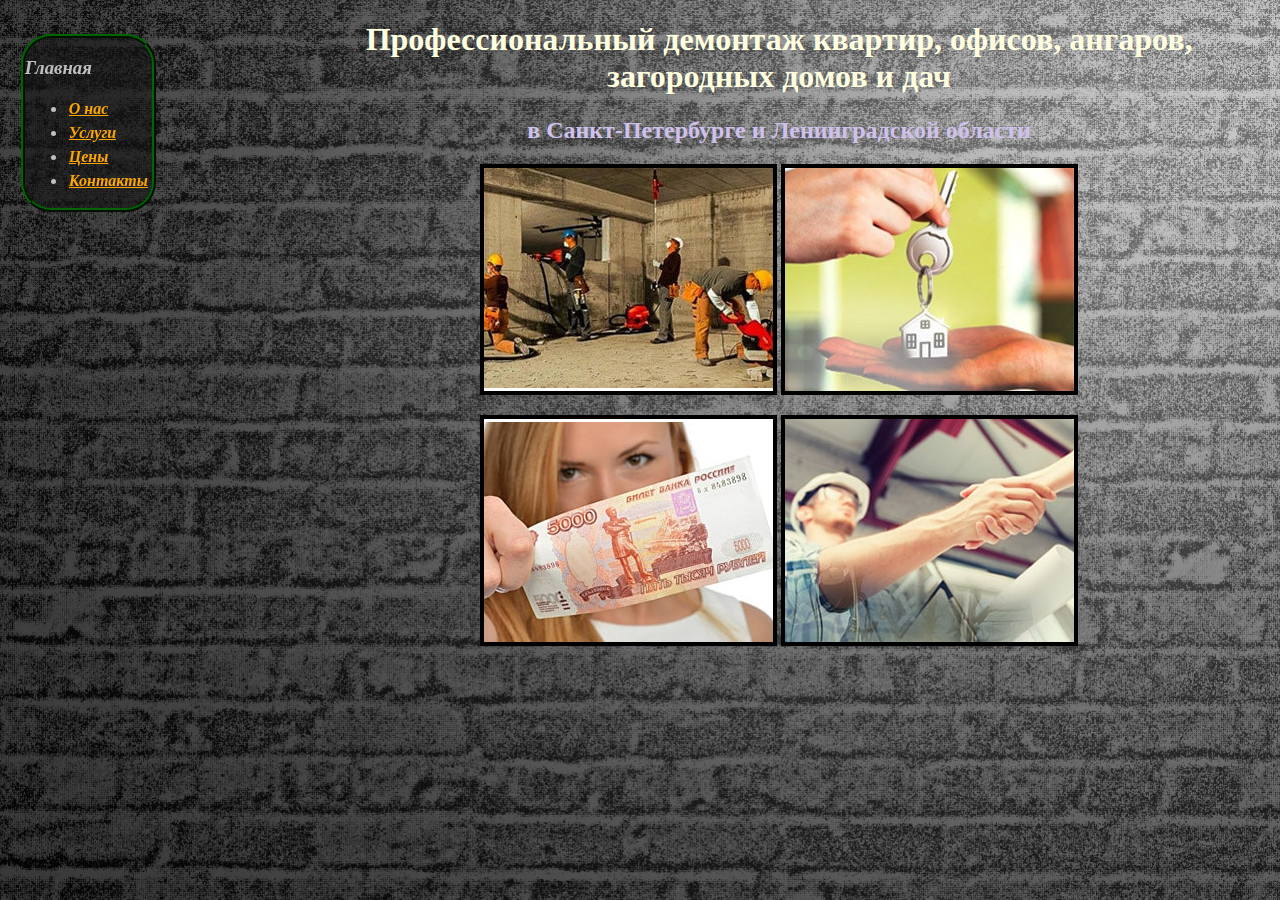
<file: index.html>
<!DOCTYPE html>
<html>
<head>
  <meta charset="utf-8">
  <title>Демонтаж квартир, домов, офисов</title>
  <link rel="icon" href="img/favicon.png">
  <link rel="stylesheet" type="text/css" href="css/menu.css">
  <link rel="stylesheet" type="text/css" href="css/index.css">
</head>
<body>
  <div class="menu">
    <div id="current_page_name">
      <h3>Главная</h3>
    </div>
    <ul>
      <li><a href="about_us.html">О нас</a></li>
      <li><a href="services.html">Услуги</a></li>
      <li><a href="prices.html">Цены</a></li>
      <li><a href="contacts.html">Контакты</a></li>
    </ul>
  </div>
  <div class="content">
      <h1 align="center">Профессиональный демонтаж квартир, офисов, ангаров, загородных домов и дач</h1>
      <h2 align="center">в Санкт-Петербурге и Ленинградской области</h2>
    <p align="center"><a href="about_us.html"><img src="img/link_about_us.jpg" alt="профессиональные демонтажники"></a>
    <a href="services.html"><img src="img/link_services.jpg" alt="различные виды услуг на демонтаж"></a></p>
    <p align="center"><a href="prices.html"><img src="img/link_prices.jpg" alt="цены на демонтаж"></a>
    <a href="contacts.html"><img src="img/link_contacts.jpg" alt="оформление заказа на демонтаж"></a></p>
  </div>
</body>
</html>
</file>
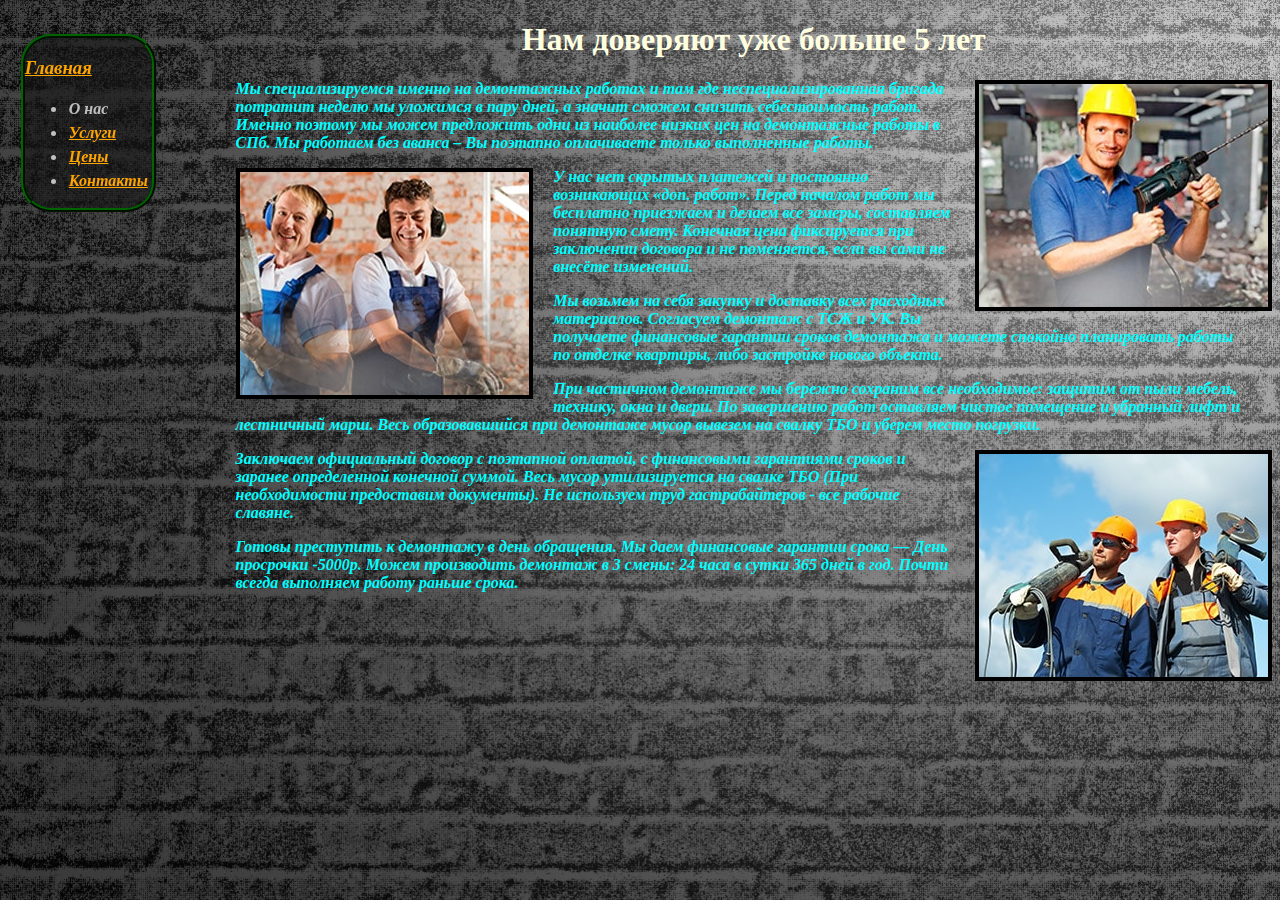
<file: about_us.html>
<!DOCTYPE html>
<html>
<head>
  <title>О компании Prof-Sila</title>
  <meta charset="utf-8">
  <link rel="icon" href="img/favicon.png">
  <link rel="stylesheet" type="text/css" href="css/menu.css">
  <link rel="stylesheet" type="text/css" href="css/about_us.css">
</head>
<body>
  <!-- Меню -->
  <div class="menu">
    <div id="current_page_name">
      <a href="index.html"><h3>Главная</h3></a>
    </div>
    <ul>
      <li>О нас</li>
      <li><a href="services.html">Услуги</a></li>
      <li><a href="prices.html">Цены</a></li>
      <li><a href="contacts.html">Контакты</a></li>
    </ul>
  </div>
  <!-- О нас -->
  <div class="content">
    <h1 align="center">Нам доверяют уже больше 5 лет</h1>
    <div class="text">
      <img id="img_1" src="img/about_us_1.jpg" align="right" alt="честность"> 
      <p>Мы специализируемся именно на демонтажных работах и там где неспециализированная бригада потратит неделю мы уложимся в пару дней, а значит сможем снизить себестоимость работ. Именно поэтому мы можем предложить одни из наиболее низких цен на демонтажные работы в СПб. Мы работаем без аванса – Вы поэтапно оплачиваете только выполненные работы.</p>
       <img id="img_2" src="img/about_us_2.jpg" align="left" alt="Сохраним Ваше время и нервы">
      <p>У нас нет скрытых платежей и постоянно возникающих «доп. работ». Перед началом работ мы бесплатно приезжаем и делаем все замеры, составляем понятную смету. Конечная цена фиксируется при заключении договора и не поменяется, если вы сами не внесёте изменений.</p>
      <p>Мы возьмем на себя закупку и доставку всех расходных материалов. Согласуем демонтаж с ТСЖ и УК. Вы получаете финансовые гарантии сроков демонтажа и можете спокойно планировать работы по отделке квартиры, либо застройке нового объекта.</p>
      <p>При частичном демонтаже мы бережно сохраним все необходимое: защитим от пыли мебель, технику, окна и двери. По завершению работ оставляем чистое помещение и убранный лифт и лестничный марш. Весь образовавшийся при демонтаже мусор вывезем на свалку ТБО и уберем место погрузки.</p>
      <img id="img_3" src="img/about_us_3.jpg" align="right" alt="аккуратность">
      <p>Заключаем официальный договор с поэтапной оплатой, с финансовыми гарантиями сроков и заранее определенной конечной суммой. Весь мусор утилизируется на свалке ТБО (При необходимости предоставим документы). Не используем труд гастрабайтеров - все рабочие славяне.</p>
      <p>Готовы преступить к демонтажу в день обращения. Мы даем финансовые гарантии срока — День просрочки -5000р. Можем производить демонтаж в 3 смены: 24 часа в сутки 365 дней в год. Почти всегда выполняем работу раньше срока.</p>
    </div> <!-- class="text" -->
  </div> <!-- claas="content" -->
</body>
</html>
</file>
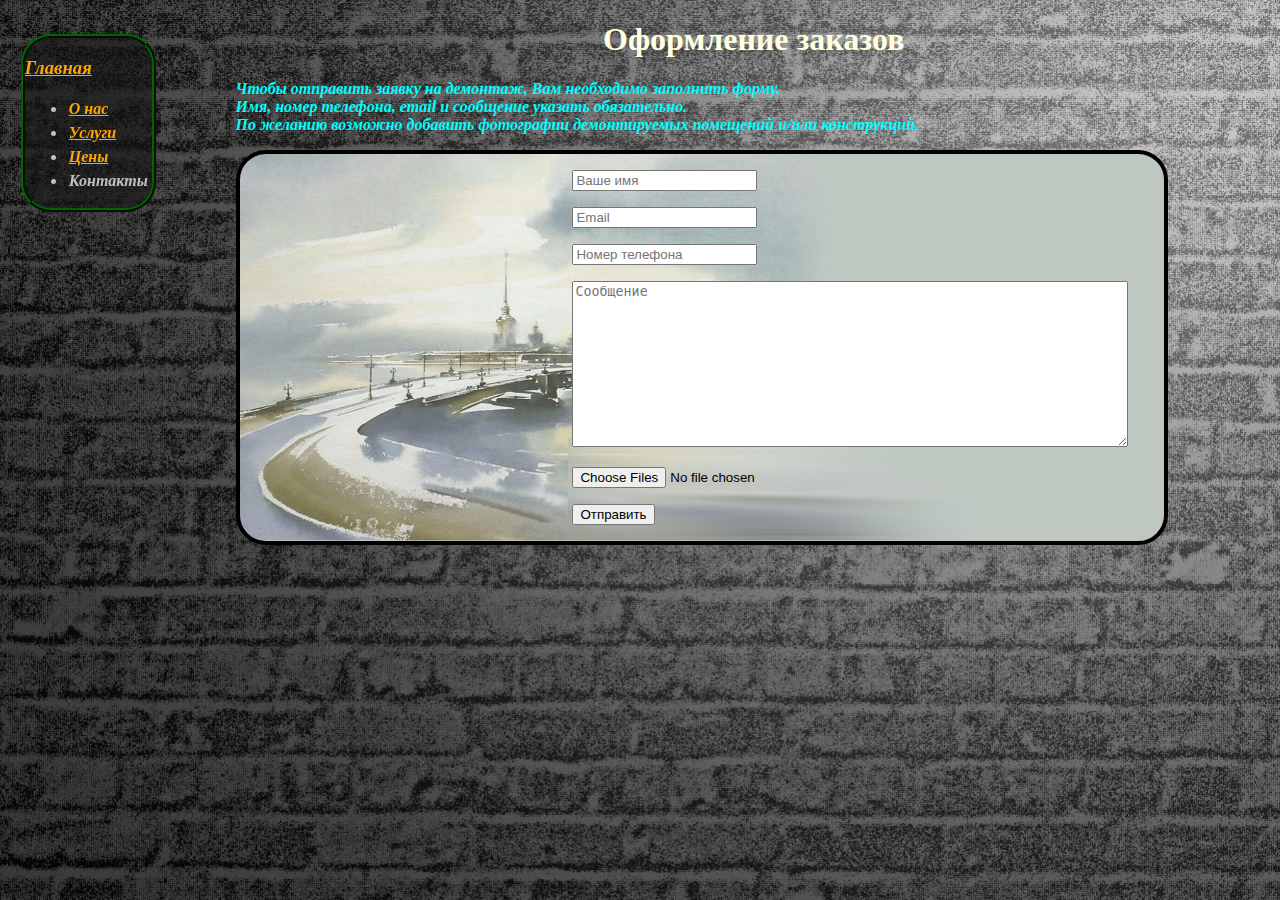
<file: contacts.html>
<!DOCTYPE html>
<html>
<head>
  <meta charset="utf-8">
  <meta http-equiv="refresh" content="http://ieroglif1977.myjino.ru/contacts.html">
  <title>Оформление заказов</title>
  <link rel="icon" href="img/favicon.png">
  <link rel="stylesheet" type="text/css" href="css/menu.css">
  <link rel="stylesheet" type="text/css" href="css/contacts.css">
  <script defer src="libs/inputmask.min.js"></script>
  <script defer src="libs/just-validate.min.js"></script>
  <script defer src="js/form_handler.js"></script>
</head>
<body>
  <div class="menu">
    <div id="current_page_name">
      <a href="index.html"><h3>Главная</h3></a>
    </div>
    <ul>
      <li><a href="about_us.html">О нас</a></li>
      <li><a href="services.html">Услуги</a></li>
      <li><a href="prices.html">Цены</a></li>
      <li>Контакты</li>
    </ul>
  </div>
  <div class="content">
    <h1 align="center">Оформление заказов</h1>
    <p>Чтобы отправить заявку на демонтаж, Вам необходимо заполнить форму.<br>
    Имя, номер телефона, email и сообщение указать обязательно.<br>
    По желанию возможно добавить фотографии демонтируемых помещений и/или конструкций.</p>
    <!-- <form action="send_mail.php" method="post" enctype="multipart/form-data" target="_self"> -->
    <form class="form" action="#" method="post" enctype="multipart/form-data">
      <p><input type="text" data-validate-field="name" name="name" placeholder="Ваше имя"></p>
      <p><input type="email" data-validate-field="email" name="email" placeholder="Email"></p>
      <p><input type="tel" data-validate-field="tel" name="tel" placeholder="Номер телефона"></p>
      <p><textarea name="message" placeholder="Сообщение"></textarea></p>
      <p><input id="files" type="file" name="files[]" multiple accept="image/*"></p>
      <p><button class="button">Отправить</button></p>
      <!-- <p><input type="submit" value="Отправить"></p> -->
    </form>
  </div>
</body>
</html>
</file>
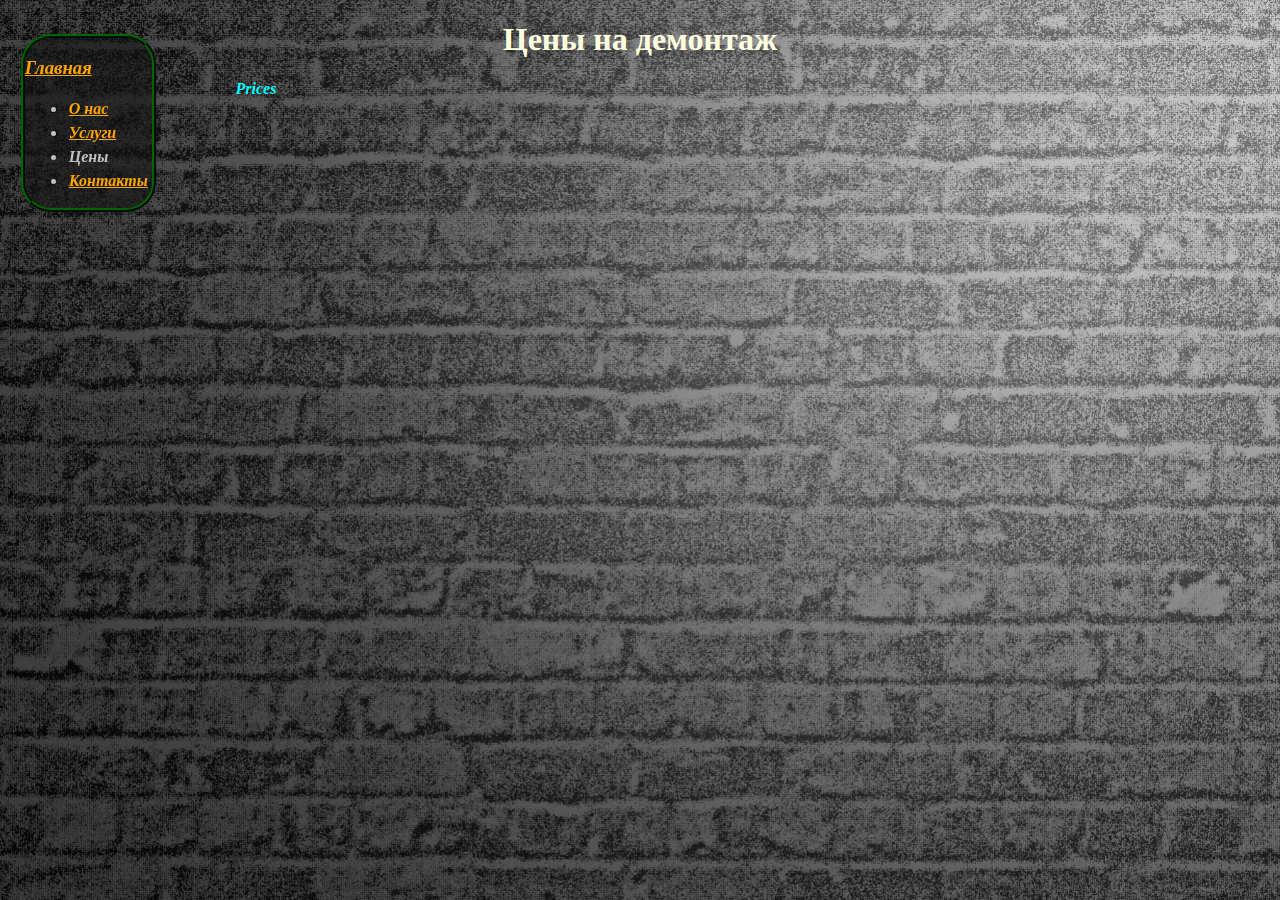
<file: prices.html>
<!DOCTYPE html>
<html>
<head>
  <meta charset="utf-8">
  <title>Цены на демонтаж</title>
  <link rel="icon" href="img/favicon.png">
  <link rel="stylesheet" type="text/css" href="css/menu.css">
  <link rel="stylesheet" type="text/css" href="css/style_children.css">
</head>
<body>
  <div class="menu">
    <div id="current_page_name">
      <a href="index.html"><h3>Главная</h3></a>
    </div>
    <ul>
      <li><a href="about_us.html">О нас</a></li>
      <li><a href="services.html">Услуги</a></li>
      <li>Цены</li>
      <li><a href="contacts.html">Контакты</a></li>
    </ul>
  </div>
  <div class="content">
    <h1 align="center">Цены на демонтаж</h1>
    <p>Prices</p>
  </div>
</body>
</html>
</file>
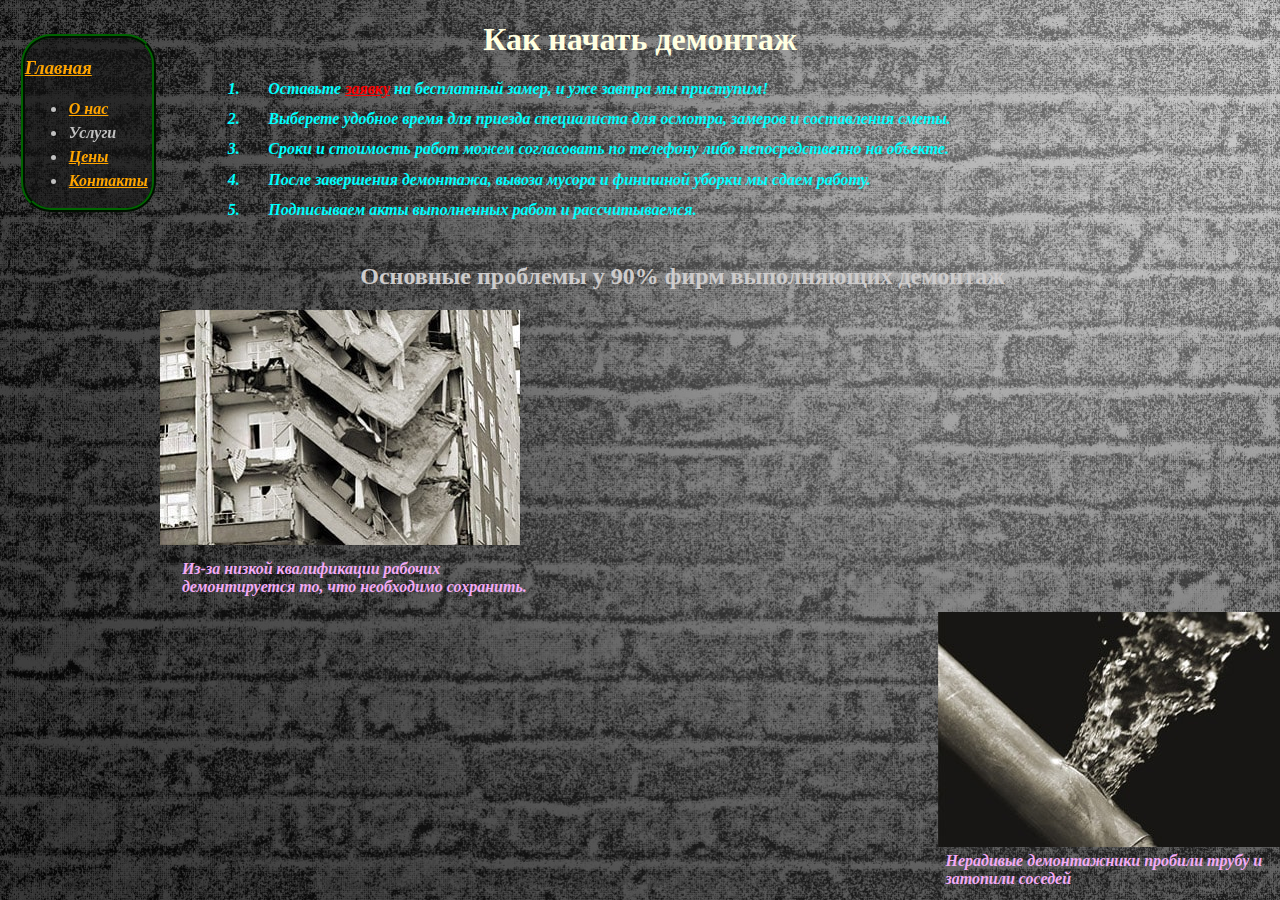
<file: services.html>
<!DOCTYPE html>
<html>
<head>
  <meta charset="utf-8">
  <title>Производимые работы</title>
  <link rel="icon" href="img/favicon.png">
  <link rel="stylesheet" type="text/css" href="css/menu.css">
  <link rel="stylesheet" type="text/css" href="css/style_children.css">
  <link rel="stylesheet" type="text/css" href="css/services.css">
</head>
<body>
  <div class="menu">
    <div id="current_page_name">
      <a href="index.html"><h3>Главная</h3></a>
    </div> <!-- id="current_page_name" -->
    <ul>
      <li><a href="about_us.html">О нас</a></li>
      <li>Услуги</li>
      <li><a href="prices.html">Цены</a></li>
      <li><a href="contacts.html">Контакты</a></li>
    </ul>
  </div> <!-- class="menu" -->
  <div class="content">
    <h1 align="center">Как начать демонтаж</h1>
    <ol>
      <li>Оставьте <a href="contacts.html">заявку</a> на бесплатный замер, и уже завтра мы приступим!</li>
      <li>Выберете удобное время для приезда специалиста для осмотра, замеров и составления сметы.</li>
      <li>Сроки и стоимость работ можем согласовать по телефону либо непосредственно на объекте.</li>
      <li>После завершения демонтажа, вывоза мусора и финишной уборки мы сдаем работу.</li>
      <li>Подписываем акты выполненных работ и рассчитываемся.</li>
    </ol>
    <br>
    <div id="problems_1">
      <h2 align="center" class="header_2">Основные проблемы у 90% фирм выполняющих демонтаж</h2>
      <div id="problem_1">
        <div id="problem_1_1">
          <img class="problem_img" src="img/services_problem_1.jpg" alt="как нельзя делать демонтаж">
          <p class="problem_text">Из-за низкой квалификации рабочих демонтируется то, что необходимо сохранить.</p>
        </div> <!-- id="problem_1_1" -->
        <div id="problem_1_2">
          <img class="problem_img" src="img/services_problem_2.jpg" alt="как нельзя делать демонтаж">
          <p class="problem_text">Нерадивые демонтажники пробили трубу и затопили соседей</p>
        </div> <!-- id="problem_1_2" -->
      </div> <!-- id="problem_1" -->
    </div> <!-- id="problems_1" -->
  </div> <!-- class="content" -->
</body>
</html>
</file>
<file: css/menu.css>
.menu{
  margin: 1%;
  position: fixed;
  background: rgba(20, 20, 20, 0.6);
  border: 4px ridge darkgreen;
  border-radius: 30px;
}
#current_page_name {
  font-size: 16px;
  font-style: oblique;
  color: silver;
}
.menu a{
  color: orange;
}
.menu li{
  margin: 2px;
  padding: 2px;
  font-size: 16px;
  font-style: oblique;
  color: silver;
  font-weight: bold;
}
</file>
<file: css/index.css>
body {
  background: gray url("../img/fon_wall.jpg") no-repeat;
  background-attachment: fixed;
  background-size: 100% 100%;
}
h1 {
  color: lightyellow;
}
h2 {
  color: #cfc1ec;
}
.content {
  margin:1%;
  padding-left: 22%;
}
img {
  border: 4px solid black;
}
</file>
<file: css/about_us.css>
body {
  background: gray url("../img/fon_wall.jpg") no-repeat;
  background-attachment: fixed;
  background-size: 100% 100%;
}
.content {
  position: relative;
  left: 18%;
  width: 82%;
}
body h1 {
  color: lightyellow;
}
p, li {
  margin-top: 1%;
  padding-right: 2%;
  color: cyan;
  font-size: 16px;
  font-family: serif;
  font-weight: bold;
  font-style: oblique;
}
.content #img_1,#img_3 {
  margin-left: 2%;
  border: 4px solid black;
}
.content #img_2 {
  margin-left: 0;
  margin-right: 2%;
  border: 4px solid black;
}
.content a {
  color: red;
}
form {
  overflow: auto;
  background: gray url("../img/fon_form.jpg");
  background-size: 100% 100%;
  margin-left: 16%;
  margin-right: 10%;
  padding-left: 10%;
  padding-right: 10%;
  border: 4px solid black;
  border-radius: 30px;
}
.form p {
  margin-left: 1%;
}
input {
  color: purple;
}
#files {
  color: black;
  margin-bottom: 1%;
}
textarea {
  margin-right: 24%;
  color: purple;
  width: 100%;
  height: 160px;
}
</file>
<file: css/contacts.css>
body {
  background: gray url("../img/fon_wall.jpg") no-repeat;
  background-attachment: fixed;
  background-size: 100% 100%;
}
.content {
  position: relative;
  left: 18%;
  width: 82%;
}
h1 {
  position: relative;
  color: lightyellow;
}
p {
  margin-right: 10%;
  font-family: serif;
  font-weight: bold;
  font-style: oblique;
  font-size: 16px;
  color: cyan;
}
form {
  overflow: auto;
  margin-right: 10%;
  background: gray url("../img/fon_form.jpg");
  background-size: 100% 100%;
  border: 4px solid black;
  border-radius: 30px;
}
form p {
  margin-left: 36%;
}
#files {
  color: black;
}
textarea {
  margin-right: 4%;
  width: 110%;
  height: 160px;
}
</file>
<file: css/style_children.css>
body {
  background: gray url("../img/fon_wall.jpg") repeat-y;
  background-attachment: fixed;
  background-size: 100%;
}
body h1 {
  color: lightyellow;
}
body h2 {
  color: #cecccc;
}
p, li {
  margin-top: 1%;
  margin-left: 16%;
  margin-right: 4%;
  padding-left: 2%;
  padding-right: 2%;
  color: cyan;
  font-size: 16px;
  font-family: serif;
  font-weight: bold;
  font-style: oblique;
}
.content #img_1,#img_3 {
  margin: 1%;
  border: 4px solid black;
}
.content #img_2 {
  margin-left: 18%;
  margin-right: 2%;
  border: 4px solid black;
}
.content a {
  color: red;
}
form {
  overflow: auto;
  background: gray url("../img/form.jpg");
  background-size: 100% 100%;
  margin-left: 16%;
  margin-right: 10%;
  padding-left: 10%;
  padding-right: 10%;
  border: 4px solid black;
  border-radius: 30px;
}
.form p {
  margin-left: 1%;
}
input {
  color: purple;
}
#files {
  color: black;
  margin-bottom: 1%;
}
textarea {
  margin-right: 24%;
  color: purple;
  width: 100%;
  height: 160px;
}
</file>
<file: css/services.css>
#problems_1 {
  position: relative;
  /*width: 90%;*/
  margin-left: 12%;
}
#problem_1 > #problem_1 {
  position: relative;
  width: 50%;
  display: inline-block;
}
#problems_1 .header_2 {
  position: relative;
  margin-top: 10px;
  left: 2%;
  width: 90%;
}
/*
#problems_1 #problem_1_1 {
  position: relative;
  margin-left: 16%;
  margin-right: 66%;
  width: 360px;
  height: 255px;
}
*/
#problems_1 #problem_1_2 {
  position: relative;
  margin-left: 70%;
  width: 360px;
  height: 255px;
}
.problem_text {
  position: relative;
  margin-left: 0;
  margin-right: 0;
  width: 360px;
  bottom: 1%;
  color: #f3aaf6;
}
</file>
